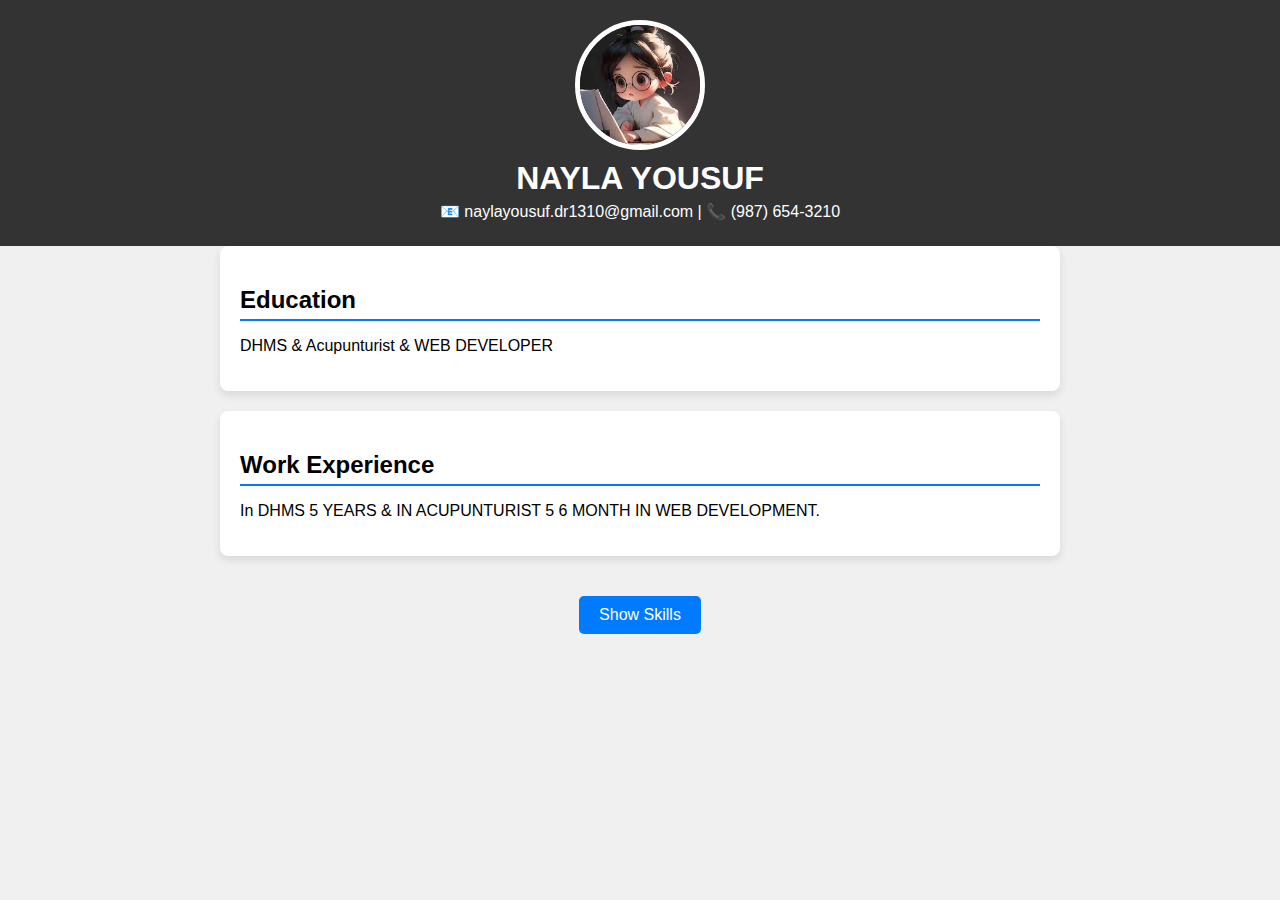
<file: millestones1/index.html>
<!DOCTYPE html>
<html lang="en">
<head>
    <meta charset="UTF-8">
    <meta name="viewport" content="width=device-width, initial-scale=1.0">
    <title>Interactive Resume</title>
    <link rel="stylesheet" href="styles.css">
</head>
<body>
    <header>
        <div class="container">
            <img src="images.jpeg" alt="Profile Picture" class="profile-img">
            <div class="personal-info">
                <h1 id="full-name">NAYLA YOUSUF</h1>
                <p id="contact-info">📧 naylayousuf.dr1310@gmail.com | 📞 (987) 654-3210</p>
            </div>
        </div>
    </header>

    <main class="container">
        <section id="education" class="section">
            <h2>Education</h2>
            <p>DHMS & Acupunturist & WEB DEVELOPER</p>
        </section>

        <section id="skills" class="section">
            <h2>Skills</h2>
            <ul>
                <li>HTML</li>
                <li>CSS</li>
                <li>TYPESCRIPT</li>
                <li>JAVASCRIPT</li>
            </ul>
        </section>

        <section id="work-experience" class="section">
            <h2>Work Experience</h2>
            <p>In DHMS 5 YEARS &
               IN ACUPUNTURIST 5 
               6 MONTH IN WEB DEVELOPMENT.
            </p>
        </section>

        <button id="toggle-skills">Show Skills</button>
    </main>

    <script src="script.js"></script>
</body>
</html>
</file>
<file: millestones1/styles.css>
body {
    font-family: 'Segoe UI', Tahoma, Geneva, Verdana, sans-serif;
    background-color: #f0f0f0;
    margin: 0;
    padding: 0;
}

header {
    background-color: #333;
    color: #fff;
    padding: 20px 0;
}

.container {
    width: 80%;
    max-width: 1200px;
    margin: 0 auto;
    display: flex;
    flex-direction: column;
    align-items: center;
}

.profile-img {
    width: 120px;
    height: 120px;
    border-radius: 50%;
    border: 5px solid #fff;
    object-fit: cover;
    margin-bottom: 10px;
}

.personal-info {
    text-align: center;
}

.personal-info h1 {
    margin: 0;
    font-size: 2em;
}

.personal-info p {
    margin: 5px 0;
}

main {
    margin: 20px 0;
}

.section {
    background-color: #fff;
    padding: 20px;
    border-radius: 8px;
    box-shadow: 0 4px 8px rgba(0, 0, 0, 0.1);
    margin-bottom: 20px;
    width: 100%;
    max-width: 800px;
}

h2 {
    border-bottom: 2px solid #007bff;
    padding-bottom: 5px;
    margin-bottom: 15px;
}

ul {
    list-style-type: square;
    padding-left: 20px;
}

button {
    display: block;
    margin: 20px auto;
    padding: 10px 20px;
    background-color: #007bff;
    color: white;
    border: none;
    border-radius: 5px;
    cursor: pointer;
    font-size: 16px;
}

button:hover {
    background-color: #0056b3;
}

@media (max-width: 600px) {
    .profile-img {
        width: 100px;
        height: 100px;
    }

    .section {
        padding: 15px;
    }

    button {
        font-size: 14px;
    }
}
</file>
